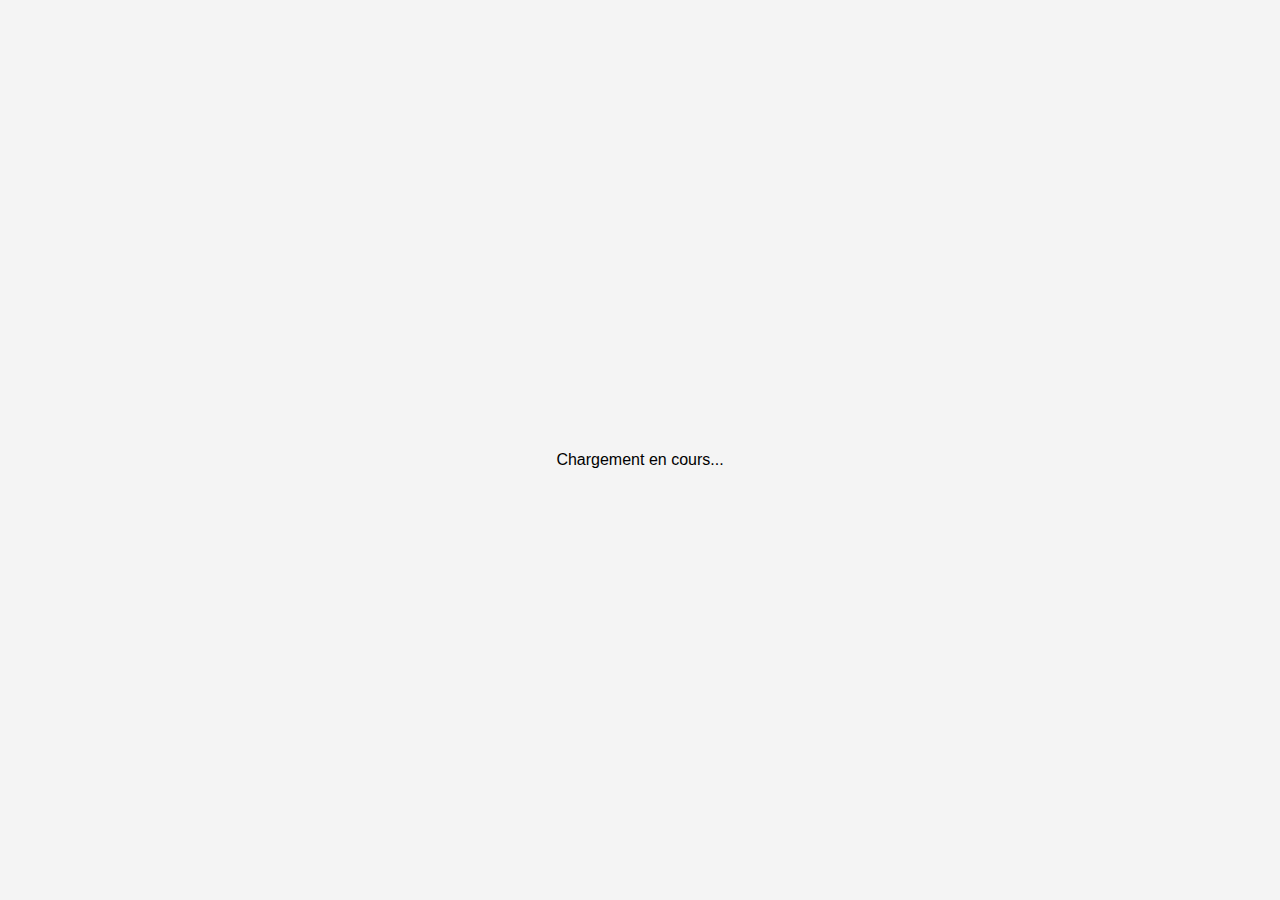
<file: connexion.html>
<!DOCTYPE html>
<html lang="en">
<head>
    <meta charset="UTF-8">
    <meta name="viewport" content="width=device-width, initial-scale=1.0">
    <link rel="stylesheet" href="connexion.css">
    <link rel="stylesheet" href="https://cdnjs.cloudflare.com/ajax/libs/font-awesome/5.15.3/css/all.min.css">
    <title>Formulaire d'inscription</title>
</head>
<body>

    <div id="loader">
        <div id="loader-container" class="loader-container">
            <div class="loader">
                <div class="dot"></div>
                <div class="dot"></div>
                <div class="dot"></div>
            </div>
            <p>Chargement en cours...</p>
        </div>
    </div>


    <header>

        <div id="navbar">
            <div class="logo">
                <a href="index.html"><h2>XPRESS<span>LIV</span></h2></a>
            </div>
            <nav class="navbar">
                <ul>
                    <li><a href="index.html"><i class="fas fa-home"></i> Accueil</a></li>
                    <li><a href="#"><i class="fas fa-search"></i> Services</a></li>
                    <div class="dropdown">
                        <a href="#"><i class="fas fa-envelope"></i>Devenir partenaire</a>
                        <div class="dropdown-content">
                            <a href="#" onclick="toggleForm('inscription')">Acheter des parts</a>
                            <a href="#" onclick="toggleForm('connexion')">Faire carriere</a>
                        </div>
                    </div>
                    <div class="dropdown">
                        <a href="#"><i class="fas fa-user"></i> Inscription ou Connexion</a>
                        <div class="dropdown-content">
                            <a href="inscription.html" onclick="toggleForm('inscription')">Inscription</a>
                            <a href="connexion.html" onclick="toggleForm('connexion')">Connexion</a>
                        </div>
                    </div>
                </ul>
            </nav>
        </div>
    </header>

    <div class="formulaire">

        <h1>Connexion</h1>
        <form action="" method="post">
            <input type="text" placeholder="Nom D'utilisateur" required>
            <input type="password" placeholder="Entrez votre mot de passe">   
            <div class="recover">
                <a href="">Mot de passe oublié ? </a>
            </div>     
        </form>

        <button>Se connecter</button>
        <div class="member">
            Pas encore inscrit ? <a href="inscription.html">Creer un compte ici</a>
        </div>

    </div>
    <script src="script.js"></script>
</body>
</html>
</file>
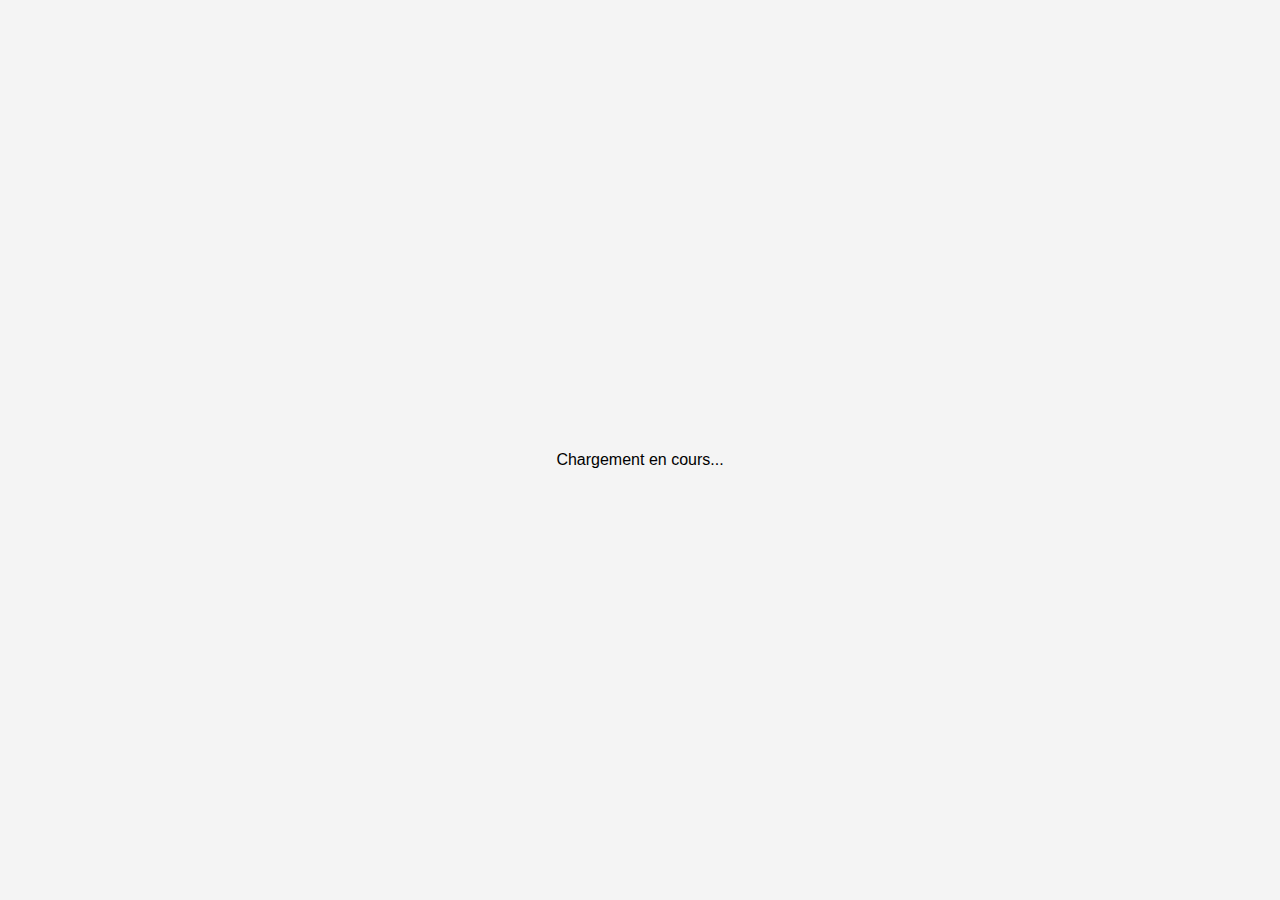
<file: inscription.html>
<!DOCTYPE html>
<html lang="en">
<head>
    <meta charset="UTF-8">
    <meta name="viewport" content="width=device-width, initial-scale=1.0">
    <link rel="stylesheet" href="inscription.css">
    <link rel="stylesheet" href="https://cdnjs.cloudflare.com/ajax/libs/font-awesome/5.15.3/css/all.min.css">
    <title>Formulaire d'inscription</title>
</head>
<body>

    <div id="loader">
        <div id="loader-container" class="loader-container">
            <div class="loader">
                <div class="dot"></div>
                <div class="dot"></div>
                <div class="dot"></div>
            </div>
            <p>Chargement en cours...</p>
        </div>
    </div>


    <header>

        <div id="navbar">
            <div class="logo">
                <a href="index.html"><h2>XPRESS<span>LIV</span></h2></a>
            </div>
            <nav class="navbar">
                <ul>
                    <li><a href="index.html"><i class="fas fa-home"></i> Accueil</a></li>
                    <li><a href="#"><i class="fas fa-search"></i> Services</a></li>
                    <div class="dropdown">
                        <a href="#"><i class="fas fa-envelope"></i>Devenir partenaire</a>
                        <div class="dropdown-content">
                            <a href="#" onclick="toggleForm('inscription')">Acheter des parts</a>
                            <a href="#" onclick="toggleForm('connexion')">Faire carriere</a>
                        </div>
                    </div>
                    <div class="dropdown">
                        <a href="#"><i class="fas fa-user"></i> Inscription ou Connexion</a>
                        <div class="dropdown-content">
                            <a href="inscription.html" onclick="toggleForm('inscription')">Inscription</a>
                            <a href="connexion.html" onclick="toggleForm('connexion')">Connexion</a>
                        </div>
                    </div>
                </ul>
            </nav>
        </div>
    </header>

    <div class="formulaire">

        <h1>Inscription</h1>
        <form action="" method="post">
            <input type="text" placeholder="Nom D'utilisateur" required>
            <input type="text" placeholder="Nom et prenoms" required>
            <input type="password" placeholder="Creer un mot de passe">        
            <input type="password" placeholder="retapez votre mot de passe" required>
        </form>

        <div class="terms">
            <input type="checkbox" id="checkbox">
            <label for="checkbox">J'accepte <a href="">les termes et les conditions</a></label>
        </div>

        <button>S'inscrire</button>
        <div class="member">
            deja inscrit ? <a href="connexion.html">Connectez-vous ici</a>
        </div>

    </div>
    <script src="script.js"></script>
</body>
</html>
</file>
<file: connexion.css>
body{
    padding: 0;
    margin: 0;
    font-family: Georgia, 'Times New Roman', Times, serif;
}

header {
    display: flex;
    padding: 0 20px; 
    position: relative;
}

.content {
    padding: 20px;
    margin-top: 60px; /* Ajustez cette valeur en fonction de la hauteur de votre barre de navigation */
}

.dropdown {
    display: inline-block;
}

.dropdown-content {
    display: none;
    position: absolute;
    background-color: #f9f9f9;
    min-width: 160px;
    box-shadow: 0 8px 16px rgba(0, 0, 0, 0.2);
    z-index: 1;
}

.dropdown-content a {
    color: #333;
    padding: 12px 16px;
    text-decoration: none;
    display: block;
}

.dropdown-content a:hover {
    background-color: #f1f1f1;
}

.dropdown:hover .dropdown-content {
    display: block;
}

.hidden {
    opacity: 0;
    pointer-events: none;
    transition: opacity 0.3s;
}

.logo a{
    color: black;
}
.logo h2{
    position: fixed;
}

.navbar{
    position: fixed;
    margin-top: 15px;
    margin-left: 500px;
    background-size: cover;
    transition: opacity 0.3s;
}
.navbar ul {
    list-style-type: none;
    margin: 0;
    padding: 0;
    overflow: hidden;
}

.navbar li {
    float: left;
}

.navbar a {
    display: block;
    color: black; /* Couleur du texte des liens */
    text-align: center;
    padding: 14px 16px;
    margin: 1px;
    text-decoration: none;
    background-color: white; /* Arrière-plan des liens */
    border-radius: 8px;
}

.navbar a:hover{
    background-color: black;
    color: white;
    border: 1px solid white;
}

.navbar i {
    margin-right: 8px; /* Espace entre l'icône et le texte du menu */
    color: green; /* Couleur des icônes */
}
span {
    font-weight: bold;
    text-decoration: underline;
    cursor: pointer;
    color: #4caf50;
    text-decoration: none;
}

.formulaire{
    width: 330px;
    padding: 2rem 1rem;
    margin: 85px auto;
    background-color: #fff;
    border-radius: 16px;
    text-align: center;
    box-shadow: 0 20px 35px rgba(0, 0, 0, 0.1);
}

h1{
    font-size: 2rem;
    color: #4caf50;
    margin-bottom: 1.2rem;
}

form input {
    width: 85%;
    outline: none;
    border: 1px solid #fff;
    padding: 15px 20px;
    margin-bottom: 10px;
    border-radius: 20px;
    background: #e4e4e4;
}

button{
    font-size: 1rem;
    margin-top: 1.8rem;
    padding: 10px 0;
    border-radius: 20px;
    outline: none;
    border: none;
    width: 90%;
    cursor: pointer;
    background: #4caf50;
    color: #fff;
}

button:hover{
    background: #45a049;
}

input:focus{
    border: 1px solid rgb(192, 192, 192);
}
.terms{
    margin-top: 0.2em;
}

.terms input{
    height: 1em;
    width: 1em;
    vertical-align: middle;
    cursor: pointer;
}
.terms label{
    font-size: 0.7rem;
}

.terms a{
    color: #4caf50;
    text-decoration: none;
}

.member{
    font-size: 0.8rem;
    margin-top: 1.4rem;
    color: #636363;
}

.member a{
    color: #45a049;
    text-decoration: none;
}

.recover{
    text-align: right;
    font-size: 0.7rem;
    margin: 0.3rem 1.4rem 0 0;
}

.recover a{
    text-decoration: none;
    color: #464647;
}

/* LOADER STYLE  */
#loader {
    font-family: Arial, sans-serif;
    margin: 0;
    padding: 0;
    overflow: hidden; /* Empêche le défilement pendant le chargement */
}

.loader-container {
    position: fixed;
    top: 0;
    left: 0;
    width: 100%;
    height: 100%;
    background-color: #f4f4f4;
    display: none; /* Initialise à 'none' pour le masquer initialement */
    align-items: center;
    justify-content: center;
    flex-direction: column;
    z-index: 1000;
}

.loader {
    display: flex;
}

.dot {
    width: 20px;
    height: 20px;
    background-color: #3498db;
    border-radius: 50%;
    margin: 0 5px;
    opacity: 0; /* Initialise à invisible */
    animation: dotAnimation 2.5s infinite;
}

.dot:nth-child(1) { animation-delay: 0.2s; }
.dot:nth-child(2) { animation-delay: 0.4s; }
.dot:nth-child(3) { animation-delay: 0.6s; }

@keyframes dotAnimation {
    0%, 20%, 80%, 100% { opacity: 0; }
    40%, 60% { opacity: 1; }
}
</file>
<file: inscription.css>
body{
    padding: 0;
    margin: 0;
    font-family: Georgia, 'Times New Roman', Times, serif;
}

header {
    display: flex;
    padding: 0 20px; 
    position: relative;
}

.dropdown {
    display: inline-block;
}

.dropdown-content {
    display: none;
    position: absolute;
    background-color: #f9f9f9;
    min-width: 160px;
    box-shadow: 0 8px 16px rgba(0, 0, 0, 0.2);
    z-index: 1;
}

.dropdown-content a {
    color: #333;
    padding: 12px 16px;
    text-decoration: none;
    display: block;
}

.dropdown-content a:hover {
    background-color: #f1f1f1;
}

.dropdown:hover .dropdown-content {
    display: block;
}

.content {
    padding: 20px;
    margin-top: 60px; /* Ajustez cette valeur en fonction de la hauteur de votre barre de navigation */
}
span {
    font-weight: bold;
    text-decoration: underline;
    cursor: pointer;
    color: #4caf50;
    text-decoration: none;
}


.hidden {
    opacity: 0;
    pointer-events: none;
    transition: opacity 0.3s;
}

.logo a{
    color: black;
}
.logo h2{
    position: fixed;
}

.navbar{
    position: fixed;
    margin-top: 15px;
    margin-left: 500px;
    background-size: cover;
    transition: opacity 0.3s;
}
.navbar ul {
    list-style-type: none;
    margin: 0;
    padding: 0;
    overflow: hidden;
}

.navbar li {
    float: left;
}

.navbar a {
    display: block;
    color: black; /* Couleur du texte des liens */
    text-align: center;
    padding: 14px 16px;
    margin: 1px;
    text-decoration: none;
    background-color: white; /* Arrière-plan des liens */
    border-radius: 8px;
}

.navbar a:hover{
    background-color: black;
    color: white;
    border: 1px solid white;
}

.navbar i {
    margin-right: 8px; /* Espace entre l'icône et le texte du menu */
    color: green; /* Couleur des icônes */
}

.formulaire{
    width: 330px;
    padding: 2rem 1rem;
    margin: 85px auto;
    background-color: #fff;
    border-radius: 16px;
    text-align: center;
    box-shadow: 0 20px 35px rgba(0, 0, 0, 0.1);
}

h1{
    font-size: 2rem;
    color: #4caf50;
    margin-bottom: 1.2rem;
}

form input {
    width: 85%;
    outline: none;
    border: 1px solid #fff;
    padding: 15px 20px;
    margin-bottom: 10px;
    border-radius: 20px;
    background: #e4e4e4;
}

button{
    font-size: 1rem;
    margin-top: 1.8rem;
    padding: 10px 0;
    border-radius: 20px;
    outline: none;
    border: none;
    width: 90%;
    cursor: pointer;
    background: #4caf50;
    color: #fff;
}

button:hover{
    background: #45a049;
}

input:focus{
    border: 1px solid rgb(192, 192, 192);
}
.terms{
    margin-top: 0.2em;
}

.terms input{
    height: 1em;
    width: 1em;
    vertical-align: middle;
    cursor: pointer;
}
.terms label{
    font-size: 0.7rem;
}

.terms a{
    color: #4caf50;
    text-decoration: none;
}

.member{
    font-size: 0.8rem;
    margin-top: 1.4rem;
    color: #636363;
}

.member a{
    color: #45a049;
    text-decoration: none;
}

/* LOADER STYLE  */
#loader {
    font-family: Arial, sans-serif;
    margin: 0;
    padding: 0;
    overflow: hidden; /* Empêche le défilement pendant le chargement */
}

.loader-container {
    position: fixed;
    top: 0;
    left: 0;
    width: 100%;
    height: 100%;
    background-color: #f4f4f4;
    display: none; /* Initialise à 'none' pour le masquer initialement */
    align-items: center;
    justify-content: center;
    flex-direction: column;
    z-index: 1000;
}

.loader {
    display: flex;
}

.dot {
    width: 20px;
    height: 20px;
    background-color: #3498db;
    border-radius: 50%;
    margin: 0 5px;
    opacity: 0; /* Initialise à invisible */
    animation: dotAnimation 1.5s infinite;
}

.dot:nth-child(1) { animation-delay: 0.2s; }
.dot:nth-child(2) { animation-delay: 0.4s; }
.dot:nth-child(3) { animation-delay: 0.6s; }

@keyframes dotAnimation {
    0%, 20%, 80%, 100% { opacity: 0; }
    40%, 60% { opacity: 1; }
}
</file>
